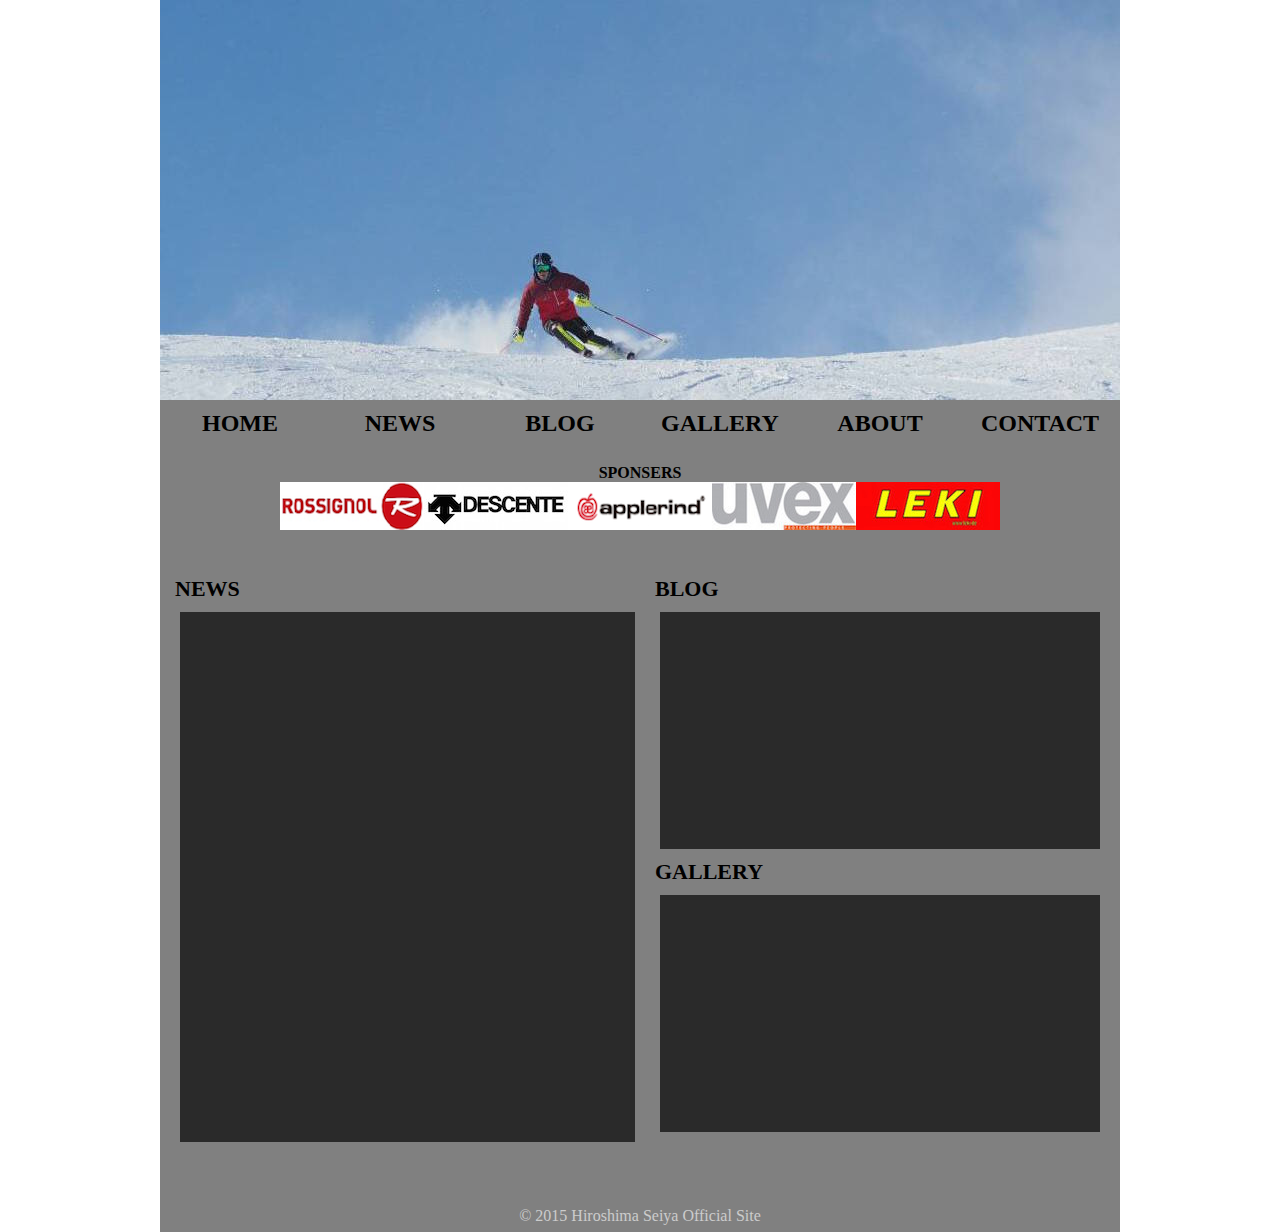
<file: root/index.html>
<!DOCTYPE html>
<html lang="ja">
	<head>
		<meta charset="utf-8">
		<title>廣島聖也オフィシャルサイト</title>
		<link rel="stylesheet" type="text/css" href="stylesheets/stylesheet.css">
	</head>

	<body>
		<header>
			<div class="topimage"><img src="images/top2.JPG"></div>
		</header>
		<article>
			<div class="menu">
				<a href="index.html" class="textdeco"><h2>HOME</h2></a>
				<a href="htmls/news.html" class="textdeco"><h2>NEWS</h2></a>
				<a href="htmls/blog.html" class="textdeco"><h2>BLOG</h2></a>
				<a href="htmls/gallery.html" class="textdeco"><h2>GALLERY</h2></a>
				<a href="htmls/about.html" class="textdeco"><h2>ABOUT</h2></a>
				<a href="htmls/contact.php" class="textdeco"><h2>CONTACT</h2></a>
			</div>
			<div class="sponsers">
				<h3>SPONSERS</h3>
				<a href="http://www.grkk.co.jp"><img src="images/grkk.png"></a>
				<a href="http://www.descente.co.jp"><img src="images/descente.png"></a>
				<a href="http://applerind.jp/"><img src="images/applerind.png"></a>
				<a href="http://www.uvex-sports.jp"><img src="images/uvex.jpg"></a>
				<a href="http://www.uvex-sports.jp/leki_top"><img src="images/leki.jpg"></a>
			</div>
			<div class="main">
				<div class="main-left">
					<h3>NEWS</h3>
					<div class="news">
						
					</div>
				</div>
				<div class="main-right">
					<h3>BLOG</h3>
					<div class="blog">
						
					</div>
					<h3>GALLERY</h3>
					<div class="gallery">
						
					</div>
				</div>

			</div>
		</article>
		<footer>
			<div class="copylight">© 2015 Hiroshima Seiya Official Site</div>
		</footer>
	</body>
</html>
</file>
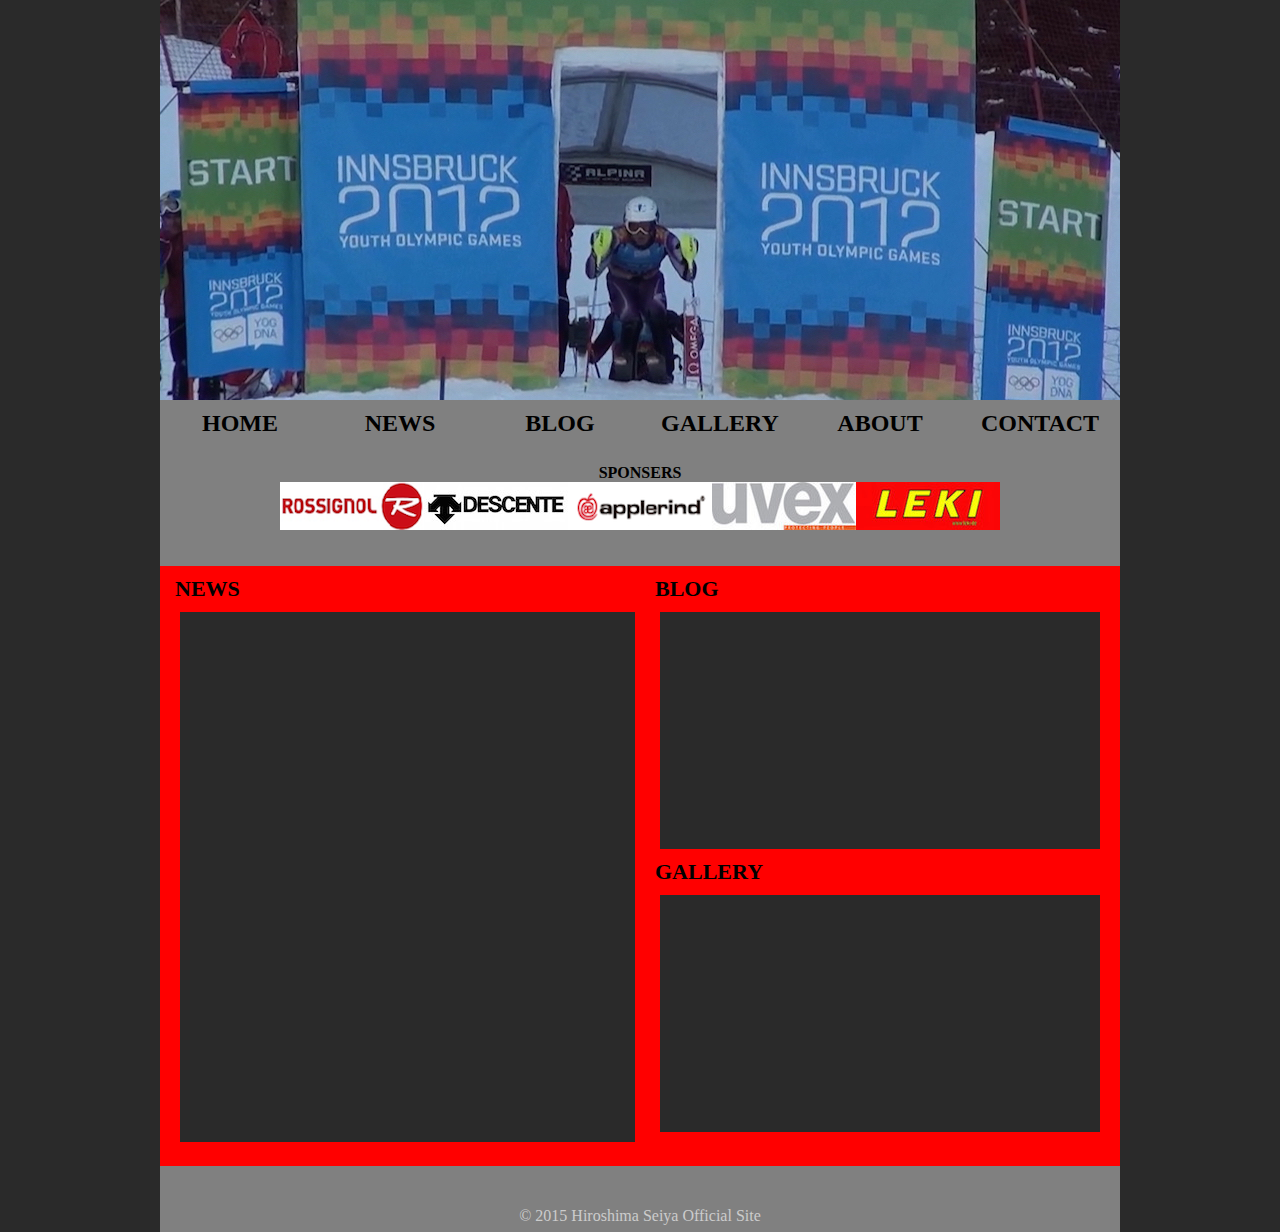
<file: root/htmls/about.html>
<!DOCTYPE html>
<html lang="ja">
	<head>
		<meta charset="utf-8">
		<title>廣島聖也オフィシャルサイト</title>
		<link rel="stylesheet" type="text/css" href="../stylesheets/about.css">
	</head>

	<body>
		<header>
			<div class="topimage"><img src="../images/top.JPG"></div>
		</header>
		<article>
			<div class="menu">
				<a href="../index.html" class="textdeco"><h2>HOME</h2></a>
				<a href="news.html" class="textdeco"><h2>NEWS</h2></a>
				<a href="blog.html" class="textdeco"><h2>BLOG</h2></a>
				<a href="gallery.html" class="textdeco"><h2>GALLERY</h2></a>
				<a href="about.html" class="textdeco"><h2>ABOUT</h2></a>
				<a href="contact.html" class="textdeco"><h2>CONTACT</h2></a>
			</div>
			<div class="sponsers">
				<h3>SPONSERS</h3>
				<a href="http://www.grkk.co.jp"><img src="../images/grkk.png"></a>
				<a href="http://www.descente.co.jp"><img src="../images/descente.png"></a>
				<a href="http://applerind.jp/"><img src="../images/applerind.png"></a>
				<a href="http://www.uvex-sports.jp"><img src="../images/uvex.jpg"></a>
				<a href="http://www.uvex-sports.jp/leki_top"><img src="../images/leki.jpg"></a>
			</div>
			<div class="main">
				<div class="main-left">
					<h3>NEWS</h3>
					<div class="news">
						
					</div>
				</div>
				<div class="main-right">
					<h3>BLOG</h3>
					<div class="blog">
						
					</div>
					<h3>GALLERY</h3>
					<div class="gallery">
						
					</div>
				</div>

			</div>
		</article>
		<footer>
			<div class="copylight">© 2015 Hiroshima Seiya Official Site</div>
		</footer>
	</body>
</html>
</file>
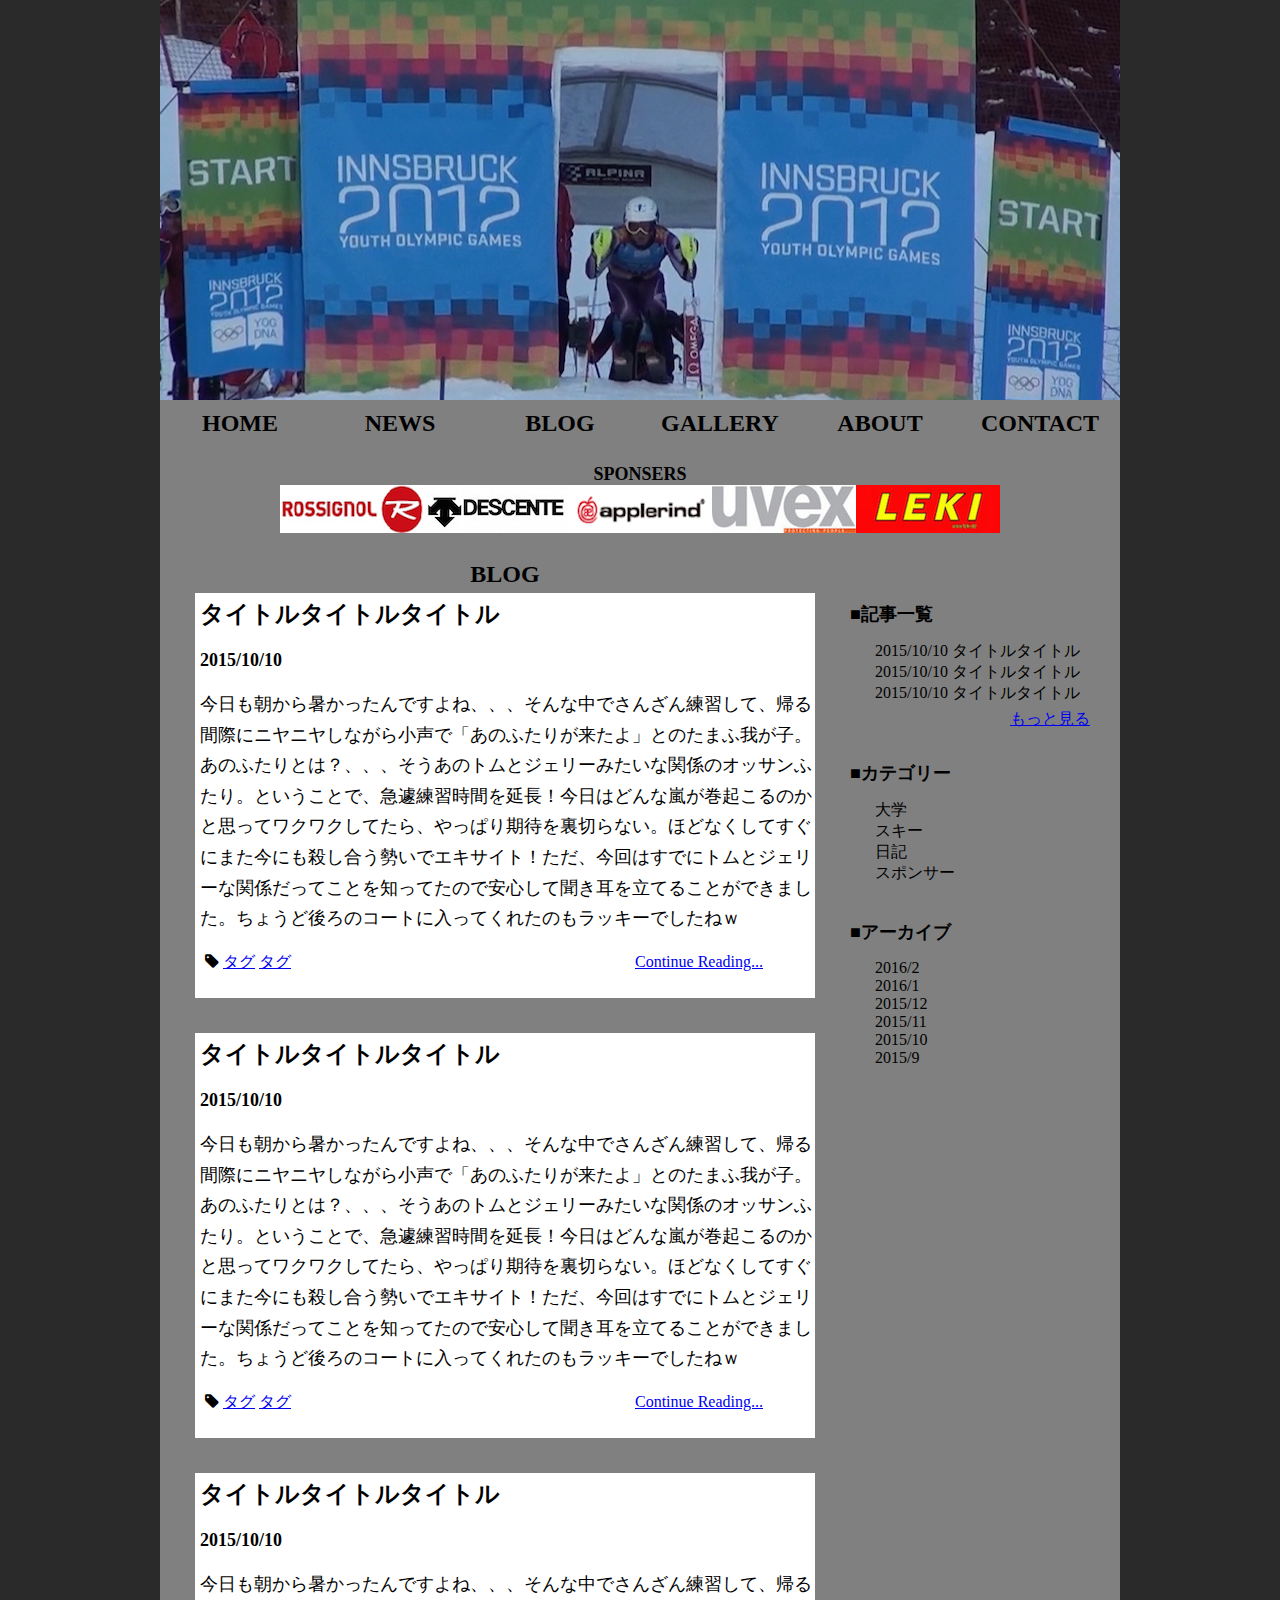
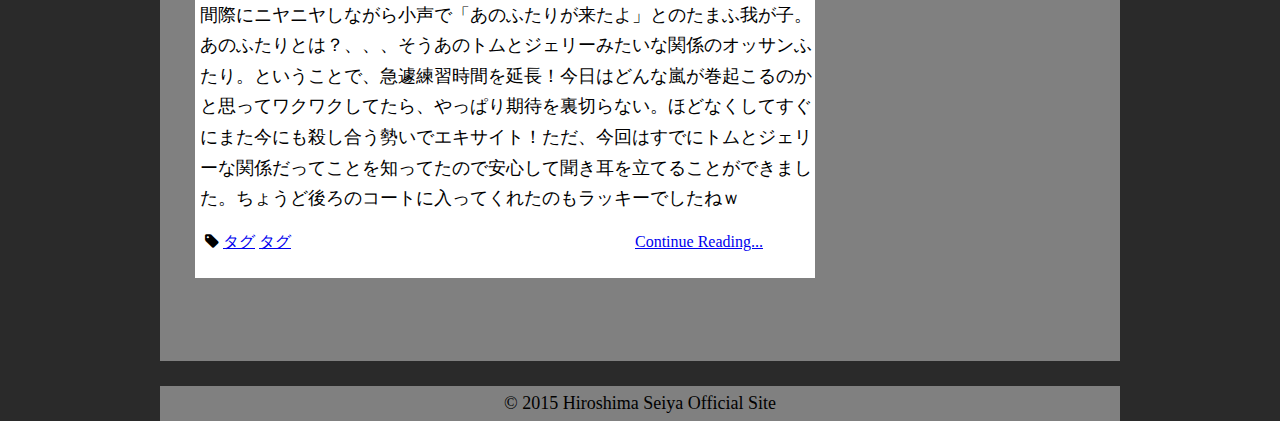
<file: root/htmls/blog.html>
<!DOCTYPE html>
<html lang="ja">
	<head>
		<meta charset="utf-8">
		<title>廣島聖也オフィシャルサイト</title>
		<link rel="stylesheet" type="text/css" href="../stylesheets/blog.css">
		<link href="../css/font-awesome.min.css" rel="stylesheet">
	</head>

	<body>
		<header>
			<div class="topimage"><img src="../images/top.JPG"></div>
		</header>
		<article>
			<div class="menu">
				<a href="../index.html" class="textdeco"><h2>HOME</h2></a>
				<a href="news.html" class="textdeco"><h2>NEWS</h2></a>
				<a href="blog.html" class="textdeco"><h2>BLOG</h2></a>
				<a href="gallery.html" class="textdeco"><h2>GALLERY</h2></a>
				<a href="about.html" class="textdeco"><h2>ABOUT</h2></a>
				<a href="contact.html" class="textdeco"><h2>CONTACT</h2></a>
			</div>
			<div class="sponsers">
				<h3>SPONSERS</h3>
				<a href="http://www.grkk.co.jp"><img src="../images/grkk.png"></a>
				<a href="http://www.descente.co.jp"><img src="../images/descente.png"></a>
				<a href="http://applerind.jp/"><img src="../images/applerind.png"></a>
				<a href="http://www.uvex-sports.jp"><img src="../images/uvex.jpg"></a>
				<a href="http://www.uvex-sports.jp/leki_top"><img src="../images/leki.jpg"></a>
			</div>
			<div class="main">
				<div class="main-left">
					<h3>BLOG</h3>
					<div class="blog">
						<h4>タイトルタイトルタイトル</h4>
						<div class="blog-date">
							<h5>2015/10/10</h5>
						</div>
						<p>今日も朝から暑かったんですよね、、、そんな中でさんざん練習して、帰る間際にニヤニヤしながら小声で「あのふたりが来たよ」とのたまふ我が子。あのふたりとは？、、、そうあのトムとジェリーみたいな関係のオッサンふたり。ということで、急遽練習時間を延長！今日はどんな嵐が巻起こるのかと思ってワクワクしてたら、やっぱり期待を裏切らない。ほどなくしてすぐにまた今にも殺し合う勢いでエキサイト！ただ、今回はすでにトムとジェリーな関係だってことを知ってたので安心して聞き耳を立てることができました。ちょうど後ろのコートに入ってくれたのもラッキーでしたねｗ</p>
						<i class="fa fa-tag"></i>
						<a href="#">タグ</a>
						<a href="#">タグ</a>
						<a href="#" class="continue">Continue Reading...</a>
					</div>
					<div class="blog">
						<h4>タイトルタイトルタイトル</h4>
						<div class="blog-date">
							<h5>2015/10/10</h5>
						</div>
						<p>今日も朝から暑かったんですよね、、、そんな中でさんざん練習して、帰る間際にニヤニヤしながら小声で「あのふたりが来たよ」とのたまふ我が子。あのふたりとは？、、、そうあのトムとジェリーみたいな関係のオッサンふたり。ということで、急遽練習時間を延長！今日はどんな嵐が巻起こるのかと思ってワクワクしてたら、やっぱり期待を裏切らない。ほどなくしてすぐにまた今にも殺し合う勢いでエキサイト！ただ、今回はすでにトムとジェリーな関係だってことを知ってたので安心して聞き耳を立てることができました。ちょうど後ろのコートに入ってくれたのもラッキーでしたねｗ</p>
						<i class="fa fa-tag"></i>
						<a href="#">タグ</a>
						<a href="#">タグ</a>
						<a href="#" class="continue">Continue Reading...</a>
					</div>
					<div class="blog">
						<h4>タイトルタイトルタイトル</h4>
						<div class="blog-date">
							<h5>2015/10/10</h5>
						</div>
						<p>今日も朝から暑かったんですよね、、、そんな中でさんざん練習して、帰る間際にニヤニヤしながら小声で「あのふたりが来たよ」とのたまふ我が子。あのふたりとは？、、、そうあのトムとジェリーみたいな関係のオッサンふたり。ということで、急遽練習時間を延長！今日はどんな嵐が巻起こるのかと思ってワクワクしてたら、やっぱり期待を裏切らない。ほどなくしてすぐにまた今にも殺し合う勢いでエキサイト！ただ、今回はすでにトムとジェリーな関係だってことを知ってたので安心して聞き耳を立てることができました。ちょうど後ろのコートに入ってくれたのもラッキーでしたねｗ</p>
						<i class="fa fa-tag"></i>
						<a href="#">タグ</a>
						<a href="#">タグ</a>
						<a href="#" class="continue">Continue Reading...</a>
					</div>
				</div>
				<div class="sidevar">
					<h4>■記事一覧</h4>
					<div class="sidemenu">
						<p>2015/10/10 タイトルタイトル</p>
						<p>2015/10/10 タイトルタイトル</p>
						<p>2015/10/10 タイトルタイトル</p>
						<a href="#">もっと見る</a>
					</div>
					<h4>■カテゴリー</h4>
					<div class="sidemenu">
						<p>大学</p>
						<p>スキー</p>
						<p>日記</p>
						<p>スポンサー</p>
					</div>
					<h4>■アーカイブ</h4>
					<div class="sidemenu">
						<p>2016/2</p>
						<p>2016/1</p>
						<p>2015/12</p>
						<p>2015/11</p>
						<p>2015/10</p>
						<p>2015/9</p>	
					</div>
				</div>

			</div>
		</article>
		<footer>
			<div class="copylight">© 2015 Hiroshima Seiya Official Site</div>
		</footer>
	</body>
</html>
</file>
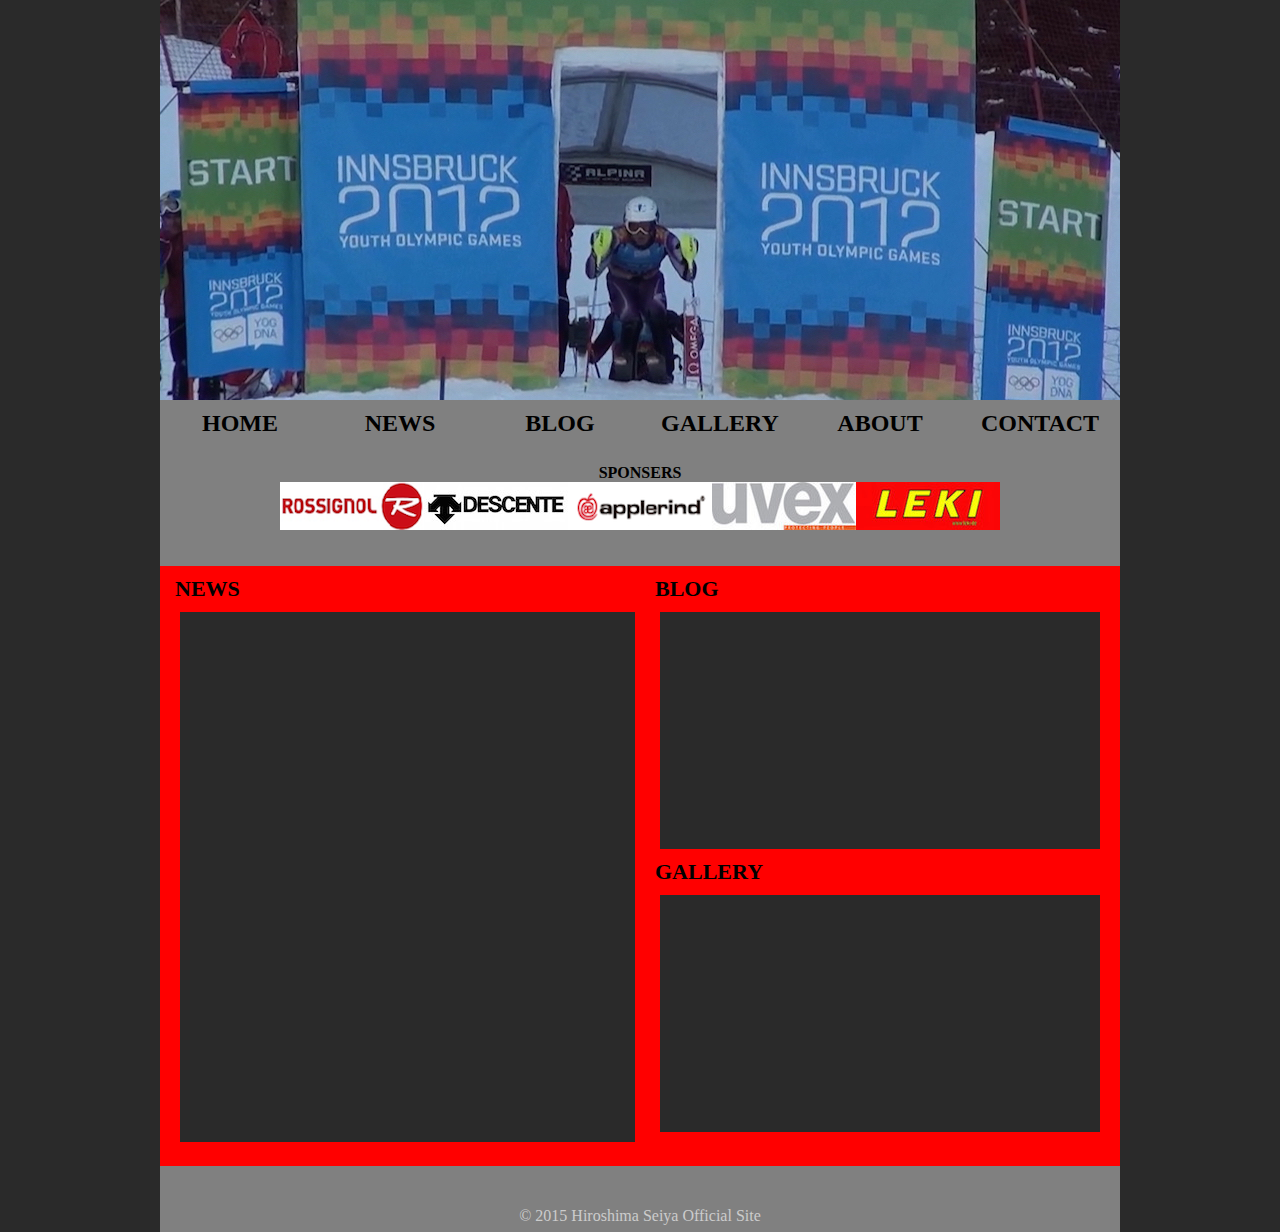
<file: root/htmls/gallery.html>
<!DOCTYPE html>
<html lang="ja">
	<head>
		<meta charset="utf-8">
		<title>廣島聖也オフィシャルサイト</title>
		<link rel="stylesheet" type="text/css" href="../stylesheets/gallery.css">
	</head>

	<body>
		<header>
			<div class="topimage"><img src="../images/top.JPG"></div>
		</header>
		<article>
			<div class="menu">
				<a href="../index.html" class="textdeco"><h2>HOME</h2></a>
				<a href="news.html" class="textdeco"><h2>NEWS</h2></a>
				<a href="blog.html" class="textdeco"><h2>BLOG</h2></a>
				<a href="gallery.html" class="textdeco"><h2>GALLERY</h2></a>
				<a href="about.html" class="textdeco"><h2>ABOUT</h2></a>
				<a href="contact.html" class="textdeco"><h2>CONTACT</h2></a>
			</div>
			<div class="sponsers">
				<h3>SPONSERS</h3>
				<a href="http://www.grkk.co.jp"><img src="../images/grkk.png"></a>
				<a href="http://www.descente.co.jp"><img src="../images/descente.png"></a>
				<a href="http://applerind.jp/"><img src="../images/applerind.png"></a>
				<a href="http://www.uvex-sports.jp"><img src="../images/uvex.jpg"></a>
				<a href="http://www.uvex-sports.jp/leki_top"><img src="../images/leki.jpg"></a>
			</div>
			<div class="main">
				<div class="main-left">
					<h3>NEWS</h3>
					<div class="news">
						
					</div>
				</div>
				<div class="main-right">
					<h3>BLOG</h3>
					<div class="blog">
						
					</div>
					<h3>GALLERY</h3>
					<div class="gallery">
						
					</div>
				</div>

			</div>
		</article>
		<footer>
			<div class="copylight">© 2015 Hiroshima Seiya Official Site</div>
		</footer>
	</body>
</html>
</file>
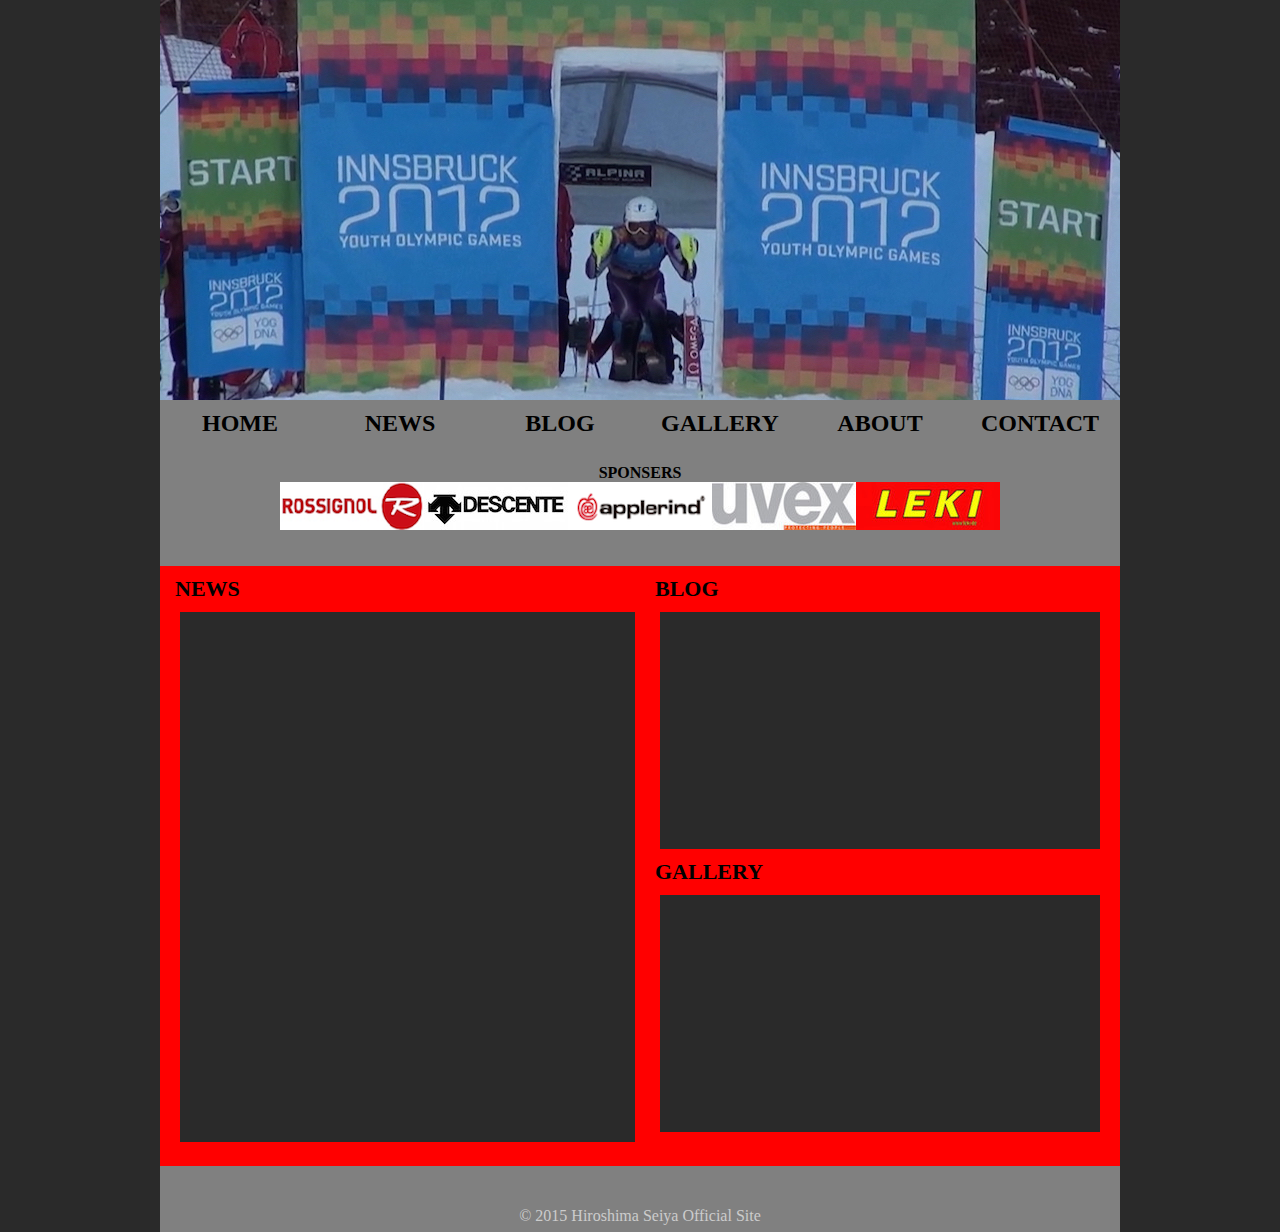
<file: root/htmls/news.html>
<!DOCTYPE html>
<html lang="ja">
	<head>
		<meta charset="utf-8">
		<title>廣島聖也オフィシャルサイト</title>
		<link rel="stylesheet" type="text/css" href="../stylesheets/news.css">
	</head>

	<body>
		<header>
			<div class="topimage"><img src="../images/top.JPG"></div>
		</header>
		<article>
			<div class="menu">
				<a href="../index.html" class="textdeco"><h2>HOME</h2></a>
				<a href="news.html" class="textdeco"><h2>NEWS</h2></a>
				<a href="blog.html" class="textdeco"><h2>BLOG</h2></a>
				<a href="gallery.html" class="textdeco"><h2>GALLERY</h2></a>
				<a href="about.html" class="textdeco"><h2>ABOUT</h2></a>
				<a href="contact.html" class="textdeco"><h2>CONTACT</h2></a>
			</div>
			<div class="sponsers">
				<h3>SPONSERS</h3>
				<a href="http://www.grkk.co.jp"><img src="../images/grkk.png"></a>
				<a href="http://www.descente.co.jp"><img src="../images/descente.png"></a>
				<a href="http://applerind.jp/"><img src="../images/applerind.png"></a>
				<a href="http://www.uvex-sports.jp"><img src="../images/uvex.jpg"></a>
				<a href="http://www.uvex-sports.jp/leki_top"><img src="../images/leki.jpg"></a>
			</div>
			<div class="main">
				<div class="main-left">
					<h3>NEWS</h3>
					<div class="news">
						
					</div>
				</div>
				<div class="main-right">
					<h3>BLOG</h3>
					<div class="blog">
						
					</div>
					<h3>GALLERY</h3>
					<div class="gallery">
						
					</div>
				</div>

			</div>
		</article>
		<footer>
			<div class="copylight">© 2015 Hiroshima Seiya Official Site</div>
		</footer>
	</body>
</html>
</file>
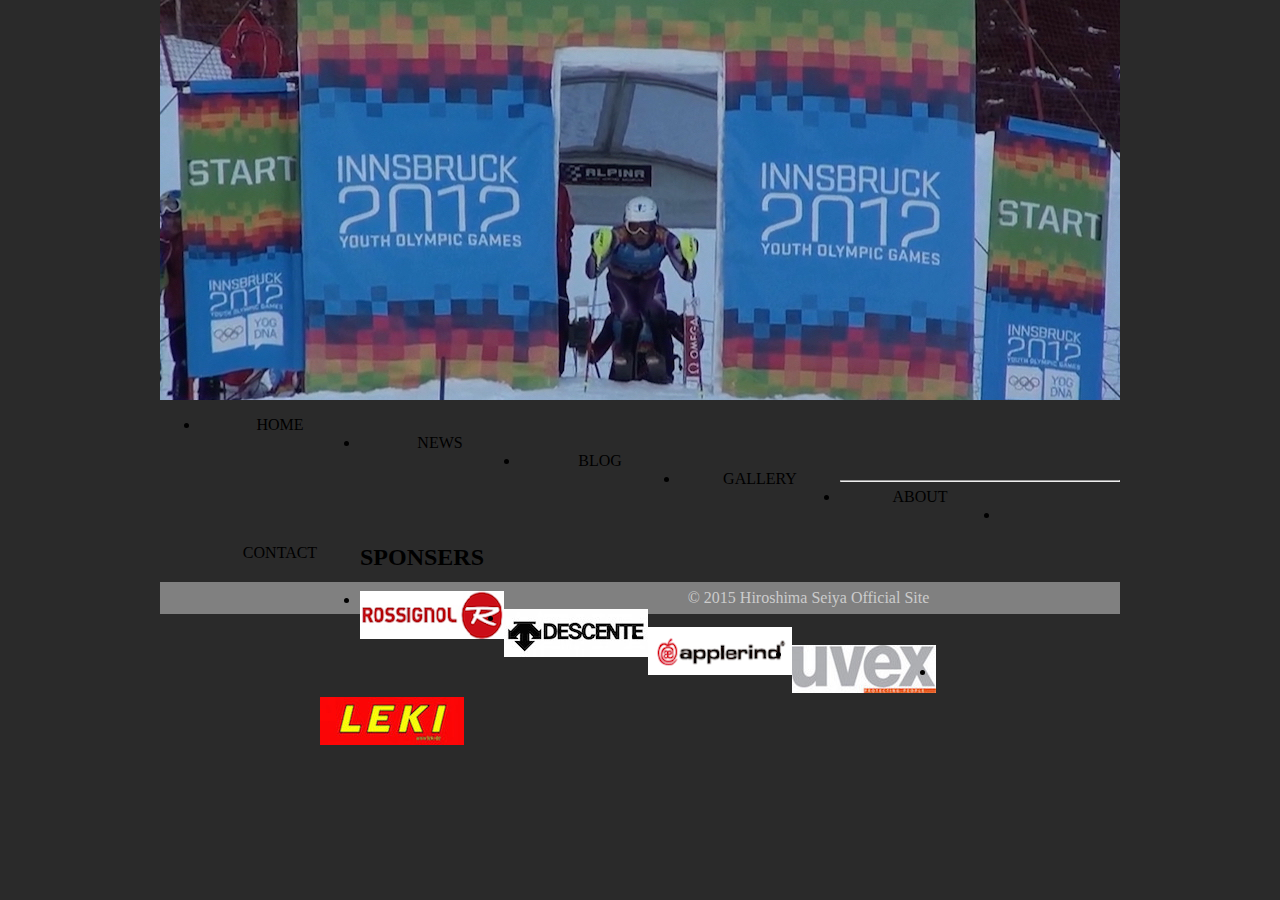
<file: root/other/about.html>
<!DOCTYPE html>
<html lang="ja">
	<head>
		<meta charset="utf-8">
		<title>廣島聖也オフィシャルサイト</title>
		<link rel="stylesheet" type="text/css" href="../stylesheets/about.css">
	</head>
	<body>
		<header>
			<div class="topimage"><img src="../images/top.JPG"></div>
		</header>
			<div class="menu">
				<ul>
					<li><a href="../index.html" class="textdeco">HOME</a></li>
					<li><a href="news.html" class="textdeco">NEWS</a></li>
					<li><a href="blog.html" class="textdeco">BLOG</a></li>
					<li><a href="gallery.html" class="textdeco">GALLERY</a></li>
					<li><a href="about.html" class="textdeco">ABOUT</a></li>
					<li><a href="contact.html" class="textdeco">CONTACT</a></li>
				</ul>
			</div>
			<hr>
			<div class="sponsers">
				<div class="name">
					<h2>SPONSERS</h2>
				</div>
				<ul>
					<li><a href="http://www.grkk.co.jp"><img src="../images/grkk.png"></a></li>
					<li><a href="http://www.descente.co.jp"><img src="../images/descente.png"></a></li>
					<li><a href="http://applerind.jp/"><img src="../images/applerind.png"></a></li>
					<li><a href="http://www.uvex-sports.jp"><img src="../images/uvex.jpg"></a></li>
					<li><a href="http://www.uvex-sports.jp/leki_top"><img src="../images/leki.jpg"></a></li>
				</ul>
			</div>






			
		<footer>
			<div class="copylight">© 2015 Hiroshima Seiya Official Site</div>
		</footer>
	</body>
</html>
</file>
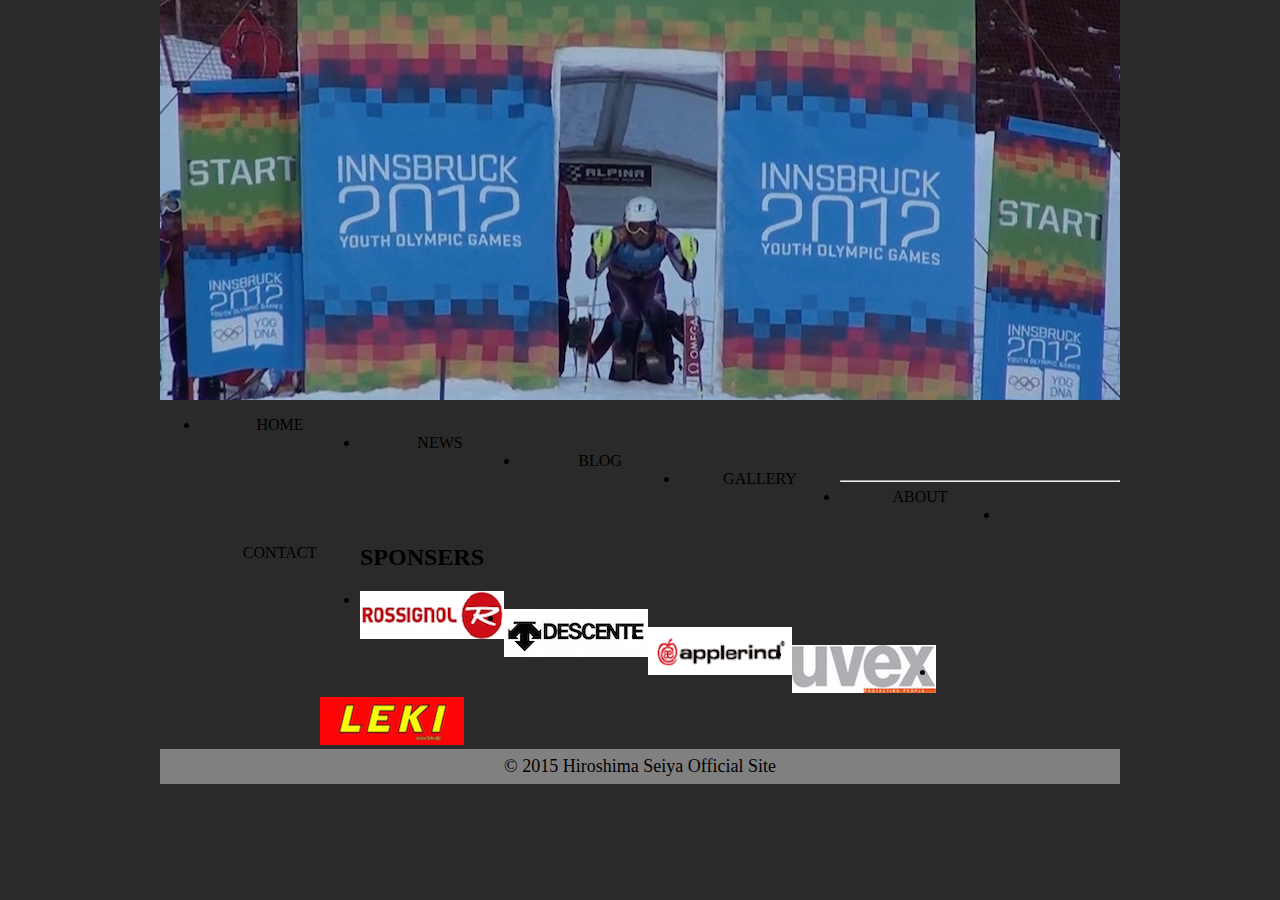
<file: root/other/blog.html>
<!DOCTYPE html>
<html lang="ja">
	<head>
		<meta charset="utf-8">
		<title>廣島聖也オフィシャルサイト</title>
		<link rel="stylesheet" type="text/css" href="../stylesheets/blog.css">
	</head>
	<body>
		<header>
			<div class="topimage"><img src="../images/top.JPG"></div>
		</header>
			<div class="menu">
				<ul>
					<li><a href="../index.html" class="textdeco">HOME</a></li>
					<li><a href="news.html" class="textdeco">NEWS</a></li>
					<li><a href="blog.html" class="textdeco">BLOG</a></li>
					<li><a href="gallery.html" class="textdeco">GALLERY</a></li>
					<li><a href="about.html" class="textdeco">ABOUT</a></li>
					<li><a href="contact.html" class="textdeco">CONTACT</a></li>
				</ul>
			</div>
			<hr>
			<div class="sponsers">
				<div class="name">
					<h2>SPONSERS</h2>
				</div>
				<ul>
					<li><a href="http://www.grkk.co.jp"><img src="../images/grkk.png"></a></li>
					<li><a href="http://www.descente.co.jp"><img src="../images/descente.png"></a></li>
					<li><a href="http://applerind.jp/"><img src="../images/applerind.png"></a></li>
					<li><a href="http://www.uvex-sports.jp"><img src="../images/uvex.jpg"></a></li>
					<li><a href="http://www.uvex-sports.jp/leki_top"><img src="../images/leki.jpg"></a></li>
				</ul>
			</div>






			
		<footer>
			<div class="copylight">© 2015 Hiroshima Seiya Official Site</div>
		</footer>
	</body>
</html>
</file>
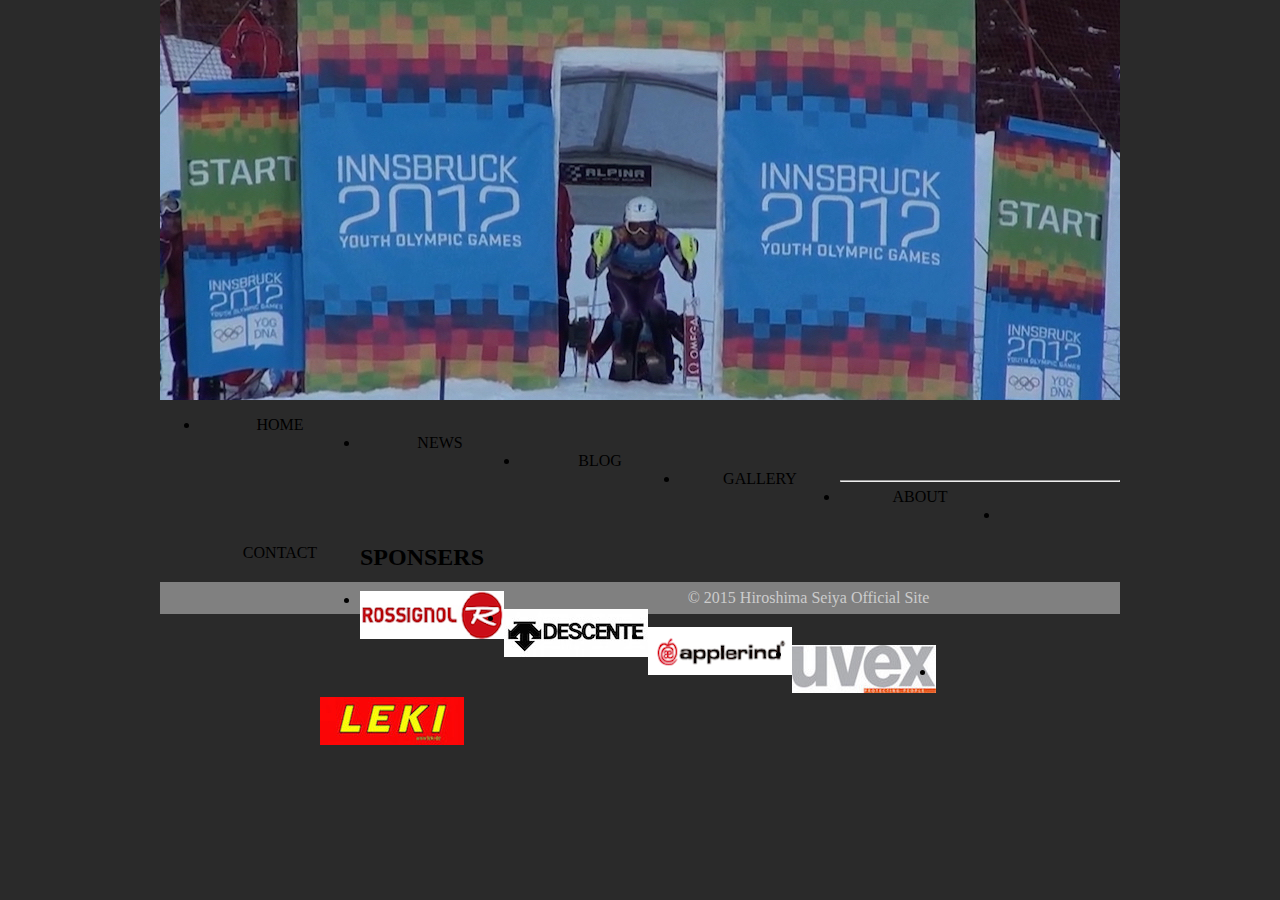
<file: root/other/contact.html>
<!DOCTYPE html>
<html lang="ja">
	<head>
		<meta charset="utf-8">
		<title>廣島聖也オフィシャルサイト</title>
		<link rel="stylesheet" type="text/css" href="../stylesheets/contact.css">
	</head>
	<body>
		<header>
			<div class="topimage"><img src="../images/top.JPG"></div>
		</header>
			<div class="menu">
				<ul>
					<li><a href="../index.html" class="textdeco">HOME</a></li>
					<li><a href="news.html" class="textdeco">NEWS</a></li>
					<li><a href="blog.html" class="textdeco">BLOG</a></li>
					<li><a href="gallery.html" class="textdeco">GALLERY</a></li>
					<li><a href="about.html" class="textdeco">ABOUT</a></li>
					<li><a href="contact.html" class="textdeco">CONTACT</a></li>
				</ul>
			</div>
			<hr>
			<div class="sponsers">
				<div class="name">
					<h2>SPONSERS</h2>
				</div>
				<ul>
					<li><a href="http://www.grkk.co.jp"><img src="../images/grkk.png"></a></li>
					<li><a href="http://www.descente.co.jp"><img src="../images/descente.png"></a></li>
					<li><a href="http://applerind.jp/"><img src="../images/applerind.png"></a></li>
					<li><a href="http://www.uvex-sports.jp"><img src="../images/uvex.jpg"></a></li>
					<li><a href="http://www.uvex-sports.jp/leki_top"><img src="../images/leki.jpg"></a></li>
				</ul>
			</div>






			
		<footer>
			<div class="copylight">© 2015 Hiroshima Seiya Official Site</div>
		</footer>
	</body>
</html>
</file>
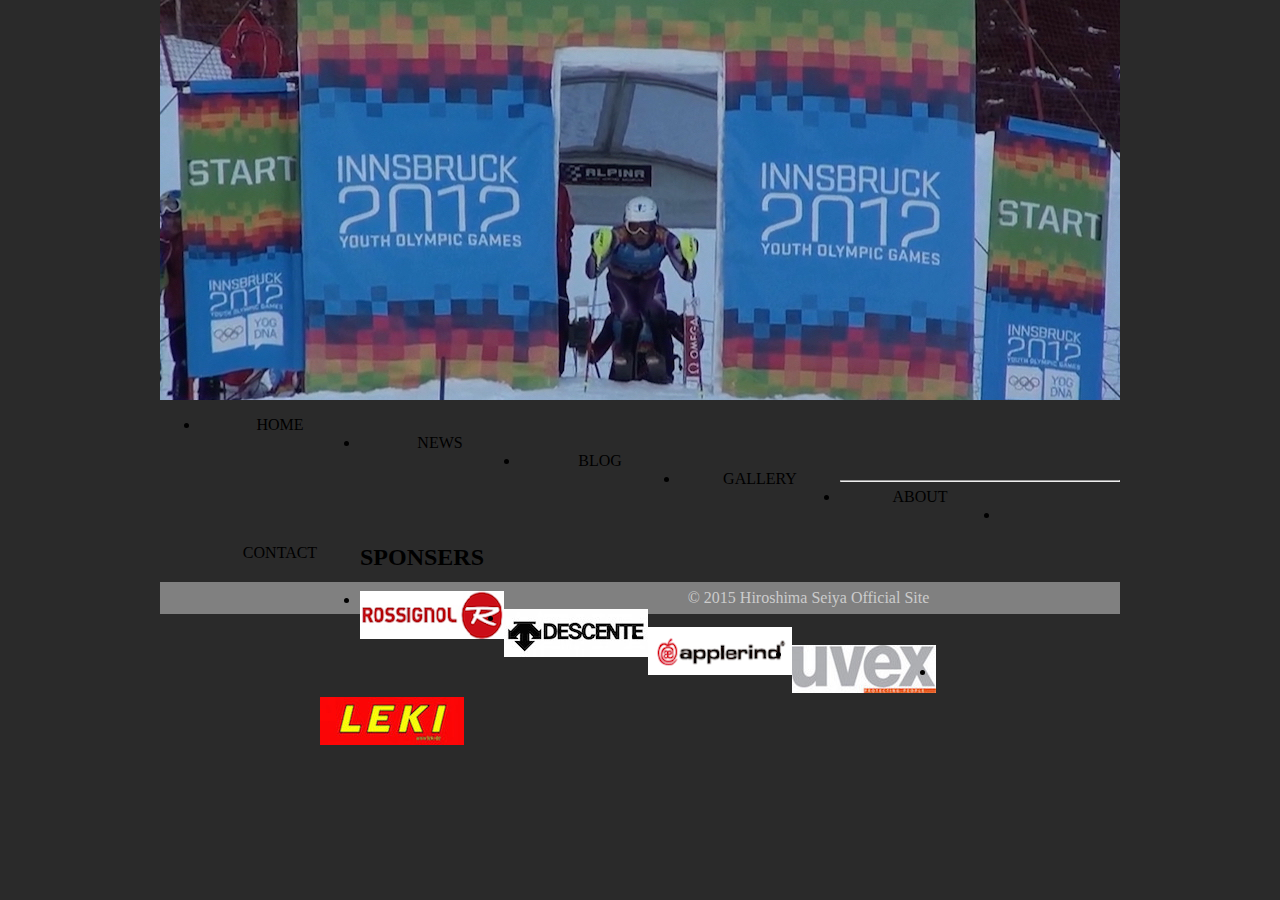
<file: root/other/gallery.html>
<!DOCTYPE html>
<html lang="ja">
	<head>
		<meta charset="utf-8">
		<title>廣島聖也オフィシャルサイト</title>
		<link rel="stylesheet" type="text/css" href="../stylesheets/gallery.css">
	</head>
	<body>
		<header>
			<div class="topimage"><img src="../images/top.JPG"></div>
		</header>
			<div class="menu">
				<ul>
					<li><a href="../index.html" class="textdeco">HOME</a></li>
					<li><a href="news.html" class="textdeco">NEWS</a></li>
					<li><a href="blog.html" class="textdeco">BLOG</a></li>
					<li><a href="gallery.html" class="textdeco">GALLERY</a></li>
					<li><a href="about.html" class="textdeco">ABOUT</a></li>
					<li><a href="contact.html" class="textdeco">CONTACT</a></li>
				</ul>
			</div>
			<hr>
			<div class="sponsers">
				<div class="name">
					<h2>SPONSERS</h2>
				</div>
				<ul>
					<li><a href="http://www.grkk.co.jp"><img src="../images/grkk.png"></a></li>
					<li><a href="http://www.descente.co.jp"><img src="../images/descente.png"></a></li>
					<li><a href="http://applerind.jp/"><img src="../images/applerind.png"></a></li>
					<li><a href="http://www.uvex-sports.jp"><img src="../images/uvex.jpg"></a></li>
					<li><a href="http://www.uvex-sports.jp/leki_top"><img src="../images/leki.jpg"></a></li>
				</ul>
			</div>






			
		<footer>
			<div class="copylight">© 2015 Hiroshima Seiya Official Site</div>
		</footer>
	</body>
</html>
</file>
<file: root/stylesheets/stylesheet.css>
body {
	margin: 0px auto;
	height: auto;
	width: 960px;
	background-color: #;
}

header {
	height: 400px;
	width: 960px;
	margin: 0px auto;
}

.topimage {
	margin: 0px;
	padding: 0px;
	height: 400px;
	vertical-align: bottom;
}

article {
	width: 960px;
	height: 800px;
	margin: 0px;
	background-color: gray;
}

.menu {
	width: 960px;
	height: 56px;
}

.menu a {
	float: left;
	color: black;
	text-decoration: none;
	height: 56px;
	width: 160px;
	text-align: center;
}

.menu h2 {
	margin: 10px 0px;
}

.sponsers {
	margin: 8px 120px;
	width: 720px;
	height: 72px;
}

.sponsers h3 {
	text-align: center;
	margin: 0px;
	font-size: 16px;
	color: black;
}

.sponsers a {
	float: left;
}

.main {
	background-color: gray;
	margin: 30px 0px;
	width: 960px;
	height: 600px;
	clear: left;
}

.main h3 {
	margin: 10px 15px;
	font-size: 22px;
}

.main-left {
	float: left;
	width: 480px;
	height: 600px;
}

.news {
	background-color: #2a2a2a;
	width: 455px;
	height: 530px;
	margin: 0px 20px;
}

.main-right{
	float: left;
	width: 480px;
	height: 600px;
}

.blog {
	background-color: #2a2a2a;
	width: 440px;
	height: 237px;
	margin: 0px 20px;
}

.gallery {
	background-color: #2a2a2a;
	width: 440px;
	height: 237px;
	margin: 0px 20px;
}

.copylight {
	font-size: 16px;
	background-color: gray;
	color: #cccccc;
	text-align: center;
	padding: 7px;
}
</file>
<file: root/stylesheets/about.css>
body {
	margin: 0px auto;
	height: auto;
	width: 960px;
	background-color: #2a2a2a;
}

header {
	height: 400px;
	width: 960px;
	margin: 0px auto;
}

.topimage {
	margin: 0px;
	padding: 0px;
	height: 400px;
	vertical-align: bottom;
}

article {
	width: 960px;
	height: 800px;
	margin: 0px;
	background-color: gray;
}

.menu {
	width: 960px;
	height: 56px;
}

.menu a {
	float: left;
	color: black;
	text-decoration: none;
	height: 56px;
	width: 160px;
	text-align: center;
}

.menu h2 {
	margin: 10px 0px;
}

.sponsers {
	margin: 8px 120px;
	width: 720px;
	height: 72px;
}

.sponsers h3 {
	text-align: center;
	margin: 0px;
	font-size: 16px;
	color: black;
}

.sponsers a {
	float: left;
}

.main {
	background-color: white;
	margin: 30px 0px;
	width: 960px;
	height: 600px;
	clear: left;
}

.main h3 {
	margin: 10px 15px;
	font-size: 22px;
}

.main-left {
	background-color: red;
	float: left;
	width: 480px;
	height: 600px;
}

.news {
	background-color: #2a2a2a;
	width: 455px;
	height: 530px;
	margin: 0px 20px;
}

.main-right{
	background-color: red;
	float: left;
	width: 480px;
	height: 600px;
}

.blog {
	background-color: #2a2a2a;
	width: 440px;
	height: 237px;
	margin: 0px 20px;
}

.gallery {
	background-color: #2a2a2a;
	width: 440px;
	height: 237px;
	margin: 0px 20px;
}

.copylight {
	font-size: 16px;
	background-color: gray;
	color: #cccccc;
	text-align: center;
	padding: 7px;
}
</file>
<file: root/stylesheets/blog.css>
body {
	margin: 0px auto;
	height: auto;
	width: 960px;
	background-color: #2a2a2a;
}

header {
	height: 400px;
	width: 960px;
	margin: 0px auto;
}

.topimage {
	margin: 0px;
	padding: 0px;
	height: 400px;
	vertical-align: bottom;
}

article {
	width: 960px;
	height: 100%;
	margin: 0px;
	background-color: gray;
}

.menu {
	width: 960px;
	height: 56px;
}

.menu a {
	float: left;
	color: black;
	text-decoration: none;
	height: 56px;
	width: 160px;
	text-align: center;
}

.menu h2 {
	margin: 10px 0px;
}

.sponsers {
	margin: 8px 120px;
	width: 720px;
	height: 72px;
}

.sponsers h3 {
	text-align: center;
	margin: 0px;
	font-size: 18px;
	color: black;
}

.sponsers a {
	float: left;
}

.main {
	margin: 25px 0px;
	width: 960px;
	height: 1400px;
	clear: left;
}

.main h3 {
	margin: 0px;
	font-size: 24px;
	text-align: center;
}

.main-left {
	float: left;
	width: 690px;
}

.blog {
	background-color: white;
	padding: 5px 0px 0px 5px;
	margin: 5px 35px 35px 35px;
	height: 400px;
}

.blog h4 {
	font-size: 24px;
	margin: 0px 0px 20px 0px;
}

.blog-date {
	margin: 0px;
}

.blog-date h5 {
	font-size: 18px;
	margin: 0px;
}

.blog p {
	font-size: 18px;
	line-height: 1.7;
}

h5 {
	font-size: 18px;
}

.blog i {
	margin-left: 5px; 
}

.continue {
	margin-left: 340px;
}


.sidevar {
	float: right;
	width: 270px;
	height: 550px;
	margin-top: 41px;

}

.sidevar h4 {
	font-size: 18px;
	margin: 0px;
}

.sidemenu {
	height: 120px;
	margin-top: 15px;
}

.sidemenu p {
	font-size: 16px;
	margin: 0px 0px 0px 25px;
}

.sidemenu a {
	float: right;
	margin: 5px 30px 0px 0px;
}

footer {
	clear: left;
}

.copylight {
	font-size: 18px;
	background-color: gray;
	color: black;
	text-align: center;
	padding: 7px;
}
</file>
<file: root/stylesheets/gallery.css>
body {
	margin: 0px auto;
	height: auto;
	width: 960px;
	background-color: #2a2a2a;
}

header {
	height: 400px;
	width: 960px;
	margin: 0px auto;
}

.topimage {
	margin: 0px;
	padding: 0px;
	height: 400px;
	vertical-align: bottom;
}

article {
	width: 960px;
	height: 800px;
	margin: 0px;
	background-color: gray;
}

.menu {
	width: 960px;
	height: 56px;
}

.menu a {
	float: left;
	color: black;
	text-decoration: none;
	height: 56px;
	width: 160px;
	text-align: center;
}

.menu h2 {
	margin: 10px 0px;
}

.sponsers {
	margin: 8px 120px;
	width: 720px;
	height: 72px;
}

.sponsers h3 {
	text-align: center;
	margin: 0px;
	font-size: 16px;
	color: black;
}

.sponsers a {
	float: left;
}

.main {
	background-color: white;
	margin: 30px 0px;
	width: 960px;
	height: 600px;
	clear: left;
}

.main h3 {
	margin: 10px 15px;
	font-size: 22px;
}

.main-left {
	background-color: red;
	float: left;
	width: 480px;
	height: 600px;
}

.news {
	background-color: #2a2a2a;
	width: 455px;
	height: 530px;
	margin: 0px 20px;
}

.main-right{
	background-color: red;
	float: left;
	width: 480px;
	height: 600px;
}

.blog {
	background-color: #2a2a2a;
	width: 440px;
	height: 237px;
	margin: 0px 20px;
}

.gallery {
	background-color: #2a2a2a;
	width: 440px;
	height: 237px;
	margin: 0px 20px;
}

.copylight {
	font-size: 16px;
	background-color: gray;
	color: #cccccc;
	text-align: center;
	padding: 7px;
}
</file>
<file: root/stylesheets/news.css>
body {
	margin: 0px auto;
	height: auto;
	width: 960px;
	background-color: #2a2a2a;
}

header {
	height: 400px;
	width: 960px;
	margin: 0px auto;
}

.topimage {
	margin: 0px;
	padding: 0px;
	height: 400px;
	vertical-align: bottom;
}

article {
	width: 960px;
	height: 800px;
	margin: 0px;
	background-color: gray;
}

.menu {
	width: 960px;
	height: 56px;
}

.menu a {
	float: left;
	color: black;
	text-decoration: none;
	height: 56px;
	width: 160px;
	text-align: center;
}

.menu h2 {
	margin: 10px 0px;
}

.sponsers {
	margin: 8px 120px;
	width: 720px;
	height: 72px;
}

.sponsers h3 {
	text-align: center;
	margin: 0px;
	font-size: 16px;
	color: black;
}

.sponsers a {
	float: left;
}

.main {
	background-color: white;
	margin: 30px 0px;
	width: 960px;
	height: 600px;
	clear: left;
}

.main h3 {
	margin: 10px 15px;
	font-size: 22px;
}

.main-left {
	background-color: red;
	float: left;
	width: 480px;
	height: 600px;
}

.news {
	background-color: #2a2a2a;
	width: 455px;
	height: 530px;
	margin: 0px 20px;
}

.main-right{
	background-color: red;
	float: left;
	width: 480px;
	height: 600px;
}

.blog {
	background-color: #2a2a2a;
	width: 440px;
	height: 237px;
	margin: 0px 20px;
}

.gallery {
	background-color: #2a2a2a;
	width: 440px;
	height: 237px;
	margin: 0px 20px;
}

.copylight {
	font-size: 16px;
	background-color: gray;
	color: #cccccc;
	text-align: center;
	padding: 7px;
}
</file>
<file: root/stylesheets/contact.css>
body {
	margin: 0px auto;
	height: auto;
	width: 960px;
	background-color: #2a2a2a;
}

header {
	height: 400px;
	width: 960px;
	margin: 0px auto;
}

.topimage {
	margin: 0px;
	padding: 0px;
	height: 400px;
	vertical-align: bottom;
}

article {
	width: 960px;
	height: 800px;
	margin: 0px;
	background-color: gray;
}

.menu {
	width: 960px;
	height: 56px;
}

.menu a {
	float: left;
	color: black;
	text-decoration: none;
	height: 56px;
	width: 160px;
	text-align: center;
}

.menu h2 {
	margin: 10px 0px;
}

.sponsers {
	margin: 8px 120px;
	width: 720px;
	height: 72px;
}

.sponsers h3 {
	text-align: center;
	margin: 0px;
	font-size: 16px;
	color: black;
}

.sponsers a {
	float: left;
}

.main {
	background-color: white;
	margin: 30px 0px;
	width: 960px;
	height: 600px;
	clear: left;
}

/*.main h3 {
	margin: 10px 15px;
	font-size: 22px;
}

.main-left {
	background-color: red;
	float: left;
	width: 480px;
	height: 600px;
}

.news {
	background-color: #2a2a2a;
	width: 455px;
	height: 530px;
	margin: 0px 20px;
}

.main-right{
	background-color: red;
	float: left;
	width: 480px;
	height: 600px;
}

.blog {
	background-color: #2a2a2a;
	width: 440px;
	height: 237px;
	margin: 0px 20px;
}

.gallery {
	background-color: #2a2a2a;
	width: 440px;
	height: 237px;
	margin: 0px 20px;
}*/

.copylight {
	font-size: 16px;
	background-color: gray;
	color: #cccccc;
	text-align: center;
	padding: 7px;
}
</file>
